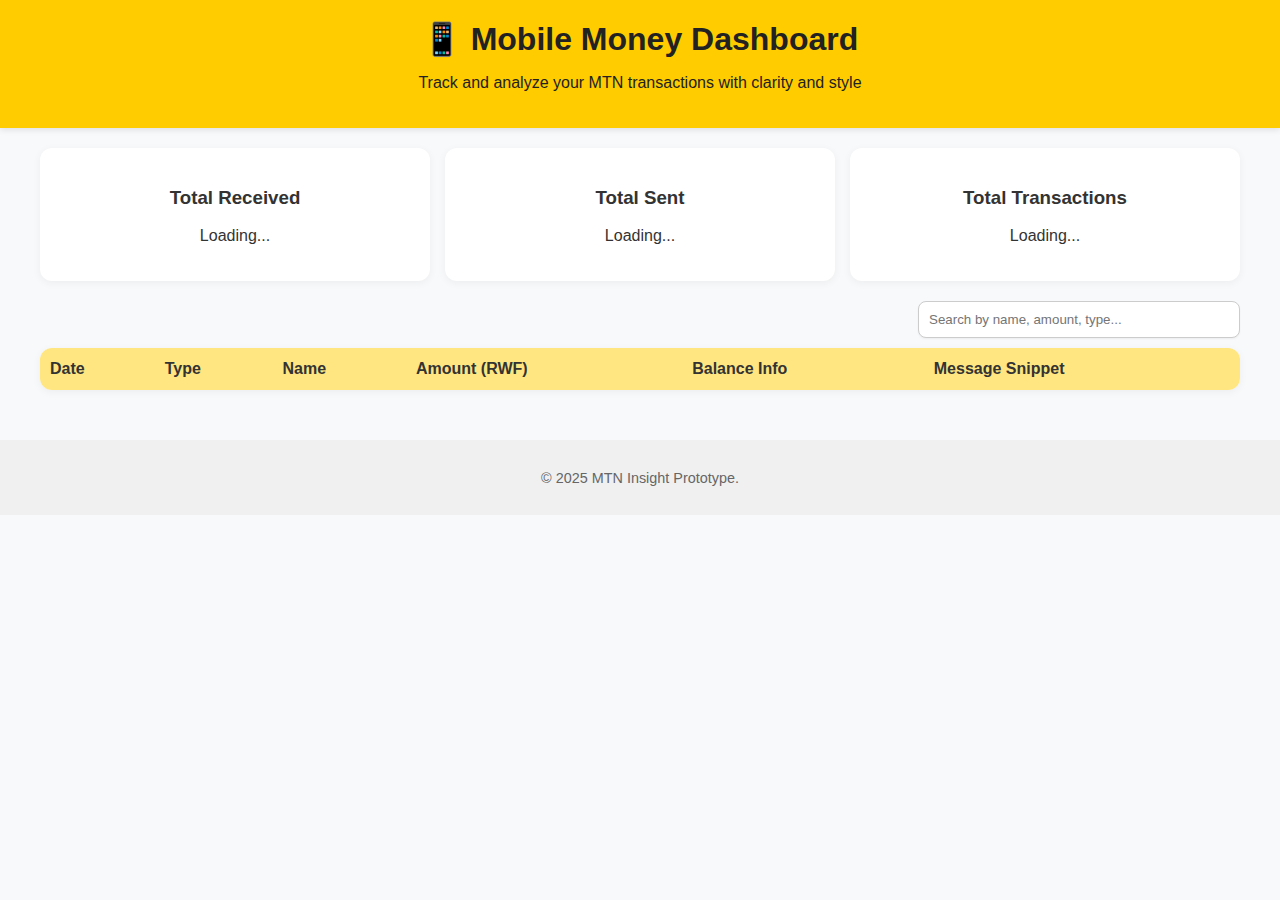
<file: sms.html>
<!DOCTYPE html>
<html lang="en">
<head>
  <meta charset="UTF-8" />
  <meta name="viewport" content="width=device-width, initial-scale=1.0" />
  <title>Mobile Money Dashboard</title>
  <link rel="stylesheet" href="sms.css" />
</head>
<body>
  <header>
    <h1>📱 Mobile Money Dashboard</h1>
    <p>Track and analyze your MTN transactions with clarity and style</p>
  </header>

  <main>
    <section class="summary" id="summary">
      <div class="card" id="total-received">
        <h3>Total Received</h3>
        <p>Loading...</p>
      </div>
      <div class="card" id="total-sent">
        <h3>Total Sent</h3>
        <p>Loading...</p>
      </div>
      <div class="card" id="total-transactions">
        <h3>Total Transactions</h3>
        <p>Loading...</p>
      </div>
    </section>

    <section class="controls">
      <input type="text" id="search" placeholder="Search by name, amount, type..." />
    </section>

    <section class="table-container">
      <table id="messages-table">
        <thead>
          <tr>
            <th>Date</th>
            <th>Type</th>
            <th>Name</th>
            <th>Amount (RWF)</th>
            <th>Balance Info</th>
            <th>Message Snippet</th>
          </tr>
        </thead>
        <tbody>
          <!-- Data will be inserted here -->
        </tbody>
      </table>
    </section>
  </main>

  <footer>
    <p>© 2025 MTN Insight Prototype.</p>
  </footer>

  <script src="sms.js"></script>
</body>
</html>
</file>
<file: sms.css>
body {
  font-family: 'Segoe UI', Tahoma, Geneva, Verdana, sans-serif;
  margin: 0;
  padding: 0;
  background-color: #f8f9fa;
  color: #333;
}

header {
  background-color: #ffcc00;
  color: #222;
  padding: 20px;
  text-align: center;
  box-shadow: 0 2px 6px rgba(0, 0, 0, 0.1);
}

header h1 {
  margin: 0;
  font-size: 2rem;
}

main {
  padding: 20px;
  max-width: 1200px;
  margin: auto;
}

.summary {
  display: flex;
  justify-content: space-between;
  gap: 15px;
  margin-bottom: 20px;
  flex-wrap: wrap;
}

.card {
  background: white;
  padding: 20px;
  border-radius: 12px;
  flex: 1;
  min-width: 250px;
  text-align: center;
  box-shadow: 0 2px 8px rgba(0, 0, 0, 0.05);
  transition: transform 0.2s ease;
}

.card:hover {
  transform: scale(1.02);
}

.controls {
  text-align: right;
  margin-bottom: 10px;
}

.controls input[type="text"] {
  padding: 10px;
  width: 100%;
  max-width: 300px;
  border-radius: 8px;
  border: 1px solid #ccc;
  box-shadow: 0 1px 2px rgba(0, 0, 0, 0.05);
}

.table-container {
  overflow-x: auto;
  background: white;
  border-radius: 12px;
  box-shadow: 0 2px 8px rgba(0, 0, 0, 0.05);
}

table {
  width: 100%;
  border-collapse: collapse;
  min-width: 800px;
}

thead {
  background-color: #ffe680;
}

thead th {
  padding: 12px 10px;
  text-align: left;
  font-weight: 600;
}

tbody td {
  padding: 10px;
  border-top: 1px solid #eee;
}

tbody tr:hover {
  background-color: #f1f1f1;
}

footer {
  text-align: center;
  padding: 15px;
  background-color: #f0f0f0;
  color: #666;
  margin-top: 30px;
  font-size: 0.9rem;
}
</file>
